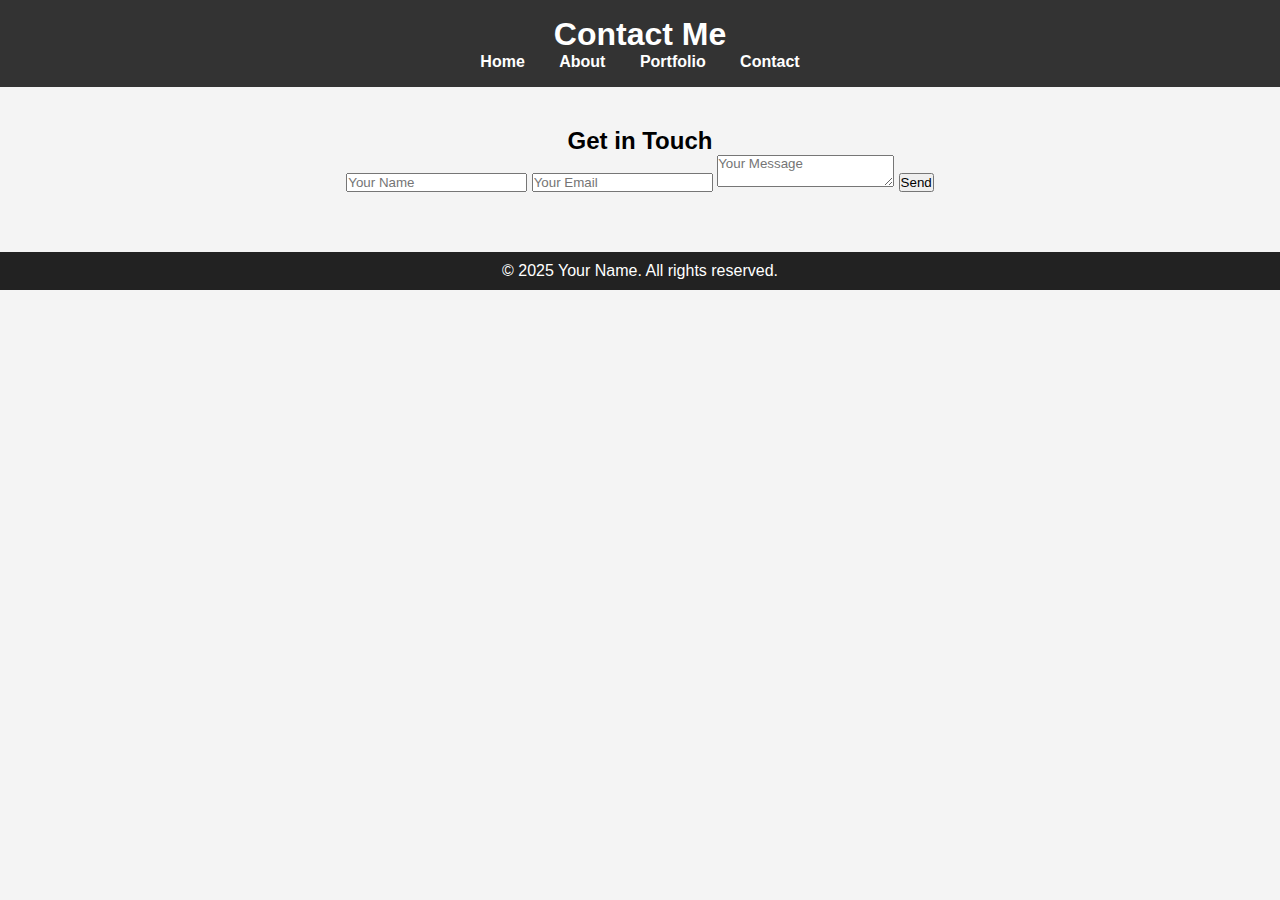
<file: contact.html>
<!DOCTYPE html>
<html lang="en">
<head>
    <meta charset="UTF-8">
    <meta name="viewport" content="width=device-width, initial-scale=1.0">
    <title>Contact Me</title>
    <link rel="stylesheet" href="styles.css">
</head>
<body>

    <header>
        <h1>Contact Me</h1>
        <nav>
            <ul>
                <li><a href="index.html">Home</a></li>
                <li><a href="about.html">About</a></li>
                <li><a href="portfolio.html">Portfolio</a></li>
                <li><a href="contact.html">Contact</a></li>
            </ul>
        </nav>
    </header>

    <section class="contact">
        <h2>Get in Touch</h2>
        <form>
            <input type="text" placeholder="Your Name" required>
            <input type="email" placeholder="Your Email" required>
            <textarea placeholder="Your Message"></textarea>
            <button type="submit">Send</button>
        </form>
    </section>

    <footer>
        <p>&copy; 2025 Your Name. All rights reserved.</p>
    </footer>

</body>
</html>
</file>
<file: styles.css>
* {
    margin: 0;
    padding: 0;
    box-sizing: border-box;
    font-family: Arial, sans-serif;
}

body {
    background-color: #f4f4f4;
    text-align: center;
}

/* Header */
header {
    background: #333;
    color: white;
    padding: 1em;
}

nav ul {
    list-style: none;
    padding: 0;
}

nav ul li {
    display: inline;
    margin: 0 15px;
}

nav ul li a {
    color: white;
    text-decoration: none;
    font-weight: bold;
}

/* Sections */
section {
    padding: 40px 20px;
}

.hero img, .services img, .featured-work img {
    width: 100%;
    max-width: 600px;
    border-radius: 10px;
    margin: 20px 0;
}

.service-item, .project, .testimonial {
    margin: 20px auto;
    max-width: 600px;
}

.testimonial p {
    font-style: italic;
    background: #fff;
    padding: 15px;
    border-left: 5px solid #333;
    display: inline-block;
}

.contact-btn {
    display: inline-block;
    background: #333;
    color: white;
    padding: 10px 20px;
    margin-top: 15px;
    text-decoration: none;
    border-radius: 5px;
}

/* Footer */
footer {
    background: #222;
    color: white;
    padding: 10px;
    margin-top: 20px;
}
</file>
